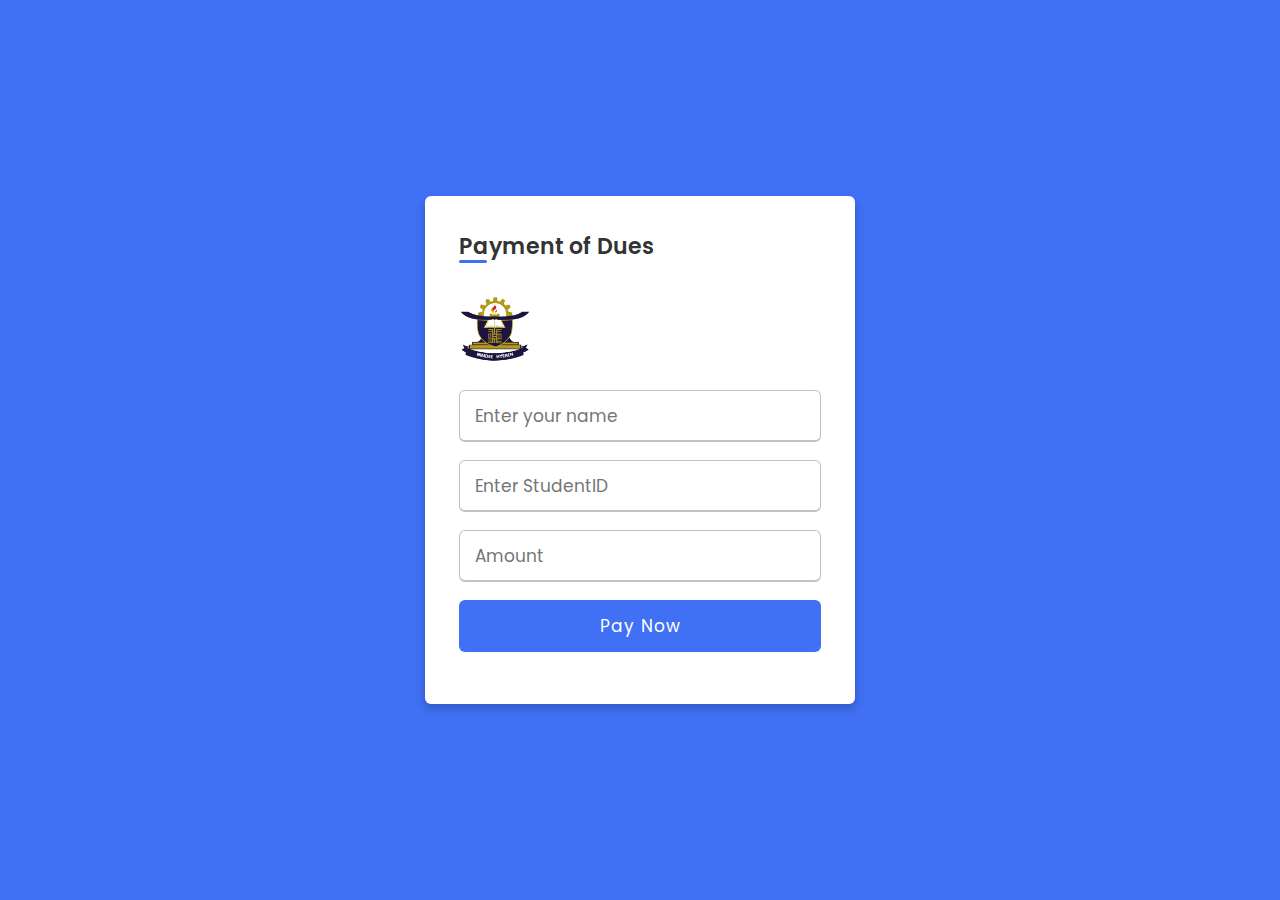
<file: payment.html>
<!DOCTYPE html>
<html lang="en" dir="ltr">
  <head>
    <meta charset="UTF-8">
    <meta name="viewport" content="width=device-width, initial-scale=1.0">
    <title> KsTU Payment</title>
    <link rel="stylesheet" href="styles.css">
   </head>
<body>
  <div class="wrapper">
    <h2>Payment of Dues</h2>
    <form action="#">
      <img src="Pictures/kstu_logo_0.png" class="Payment-logo">

      <div class="input-box">
        <input type="text" placeholder="Enter your name" required>
      </div>
      <div class="input-box">
        <input type="text" placeholder="Enter StudentID" required>
      </div>
      <div class="input-box">
        <input type="text" placeholder="Amount" required>
      </div>
      <div class="input-box button">
        <input type="Submit" value="Pay Now">
      </div>
    </form>
  </div>

</body>
                                                  <!-- Designed by Prosoper -->
</html>
</file>
<file: styles.css>
@import url('https://fonts.googleapis.com/css?family=Poppins:400,500,600,700&display=swap');
*{
  margin: 0;
  padding: 0;
  box-sizing: border-box;
  font-family: 'Poppins', sans-serif;
}
body{
  min-height: 100vh;
  display: flex;
  align-items: center;
  justify-content: center;
  background: #4070f4;
}
.wrapper{
  position: relative;
  max-width: 430px;
  width: 100%;
  background: #fff;
  padding: 34px;
  border-radius: 6px;
  box-shadow: 0 5px 10px rgba(0,0,0,0.2);
}
.wrapper h2{
  position: relative;
  font-size: 22px;
  font-weight: 600;
  color: #333;
}
.wrapper h2::before{
  content: '';
  position: absolute;
  left: 0;
  bottom: 0;
  height: 3px;
  width: 28px;
  border-radius: 12px;
  background: #4070f4;
}
.wrapper form{
  margin-top: 30px;
}
.wrapper form .input-box{
  height: 52px;
  margin: 18px 0;
}
form .input-box input{
  height: 100%;
  width: 100%;
  outline: none;
  padding: 0 15px;
  font-size: 17px;
  font-weight: 400;
  color: #333;
  border: 1.5px solid #C7BEBE;
  border-bottom-width: 2.5px;
  border-radius: 6px;
  transition: all 0.3s ease;
}
.input-box input:focus,
.input-box input:valid{
  border-color: #4070f4;
}
form .policy{
  display: flex;
  align-items: center;
}
form h3{
  color: #707070;
  font-size: 14px;
  font-weight: 500;
  margin-left: 10px;
}
.input-box.button input{
  color: #fff;
  letter-spacing: 1px;
  border: none;
  background: #4070f4;
  cursor: pointer;
}
.input-box.button input:hover{
  background: #0e4bf1;
}
form .text h3{
 color: #333;
 width: 100%;
 text-align: center;
}
form .text h3 a{
  color: #4070f4;
  text-decoration: none;
}
form .text h3 a:hover{
  text-decoration: underline;
}
.Payment-logo{
  width: 20%;
}

/* Designed by Prosper */
</file>
